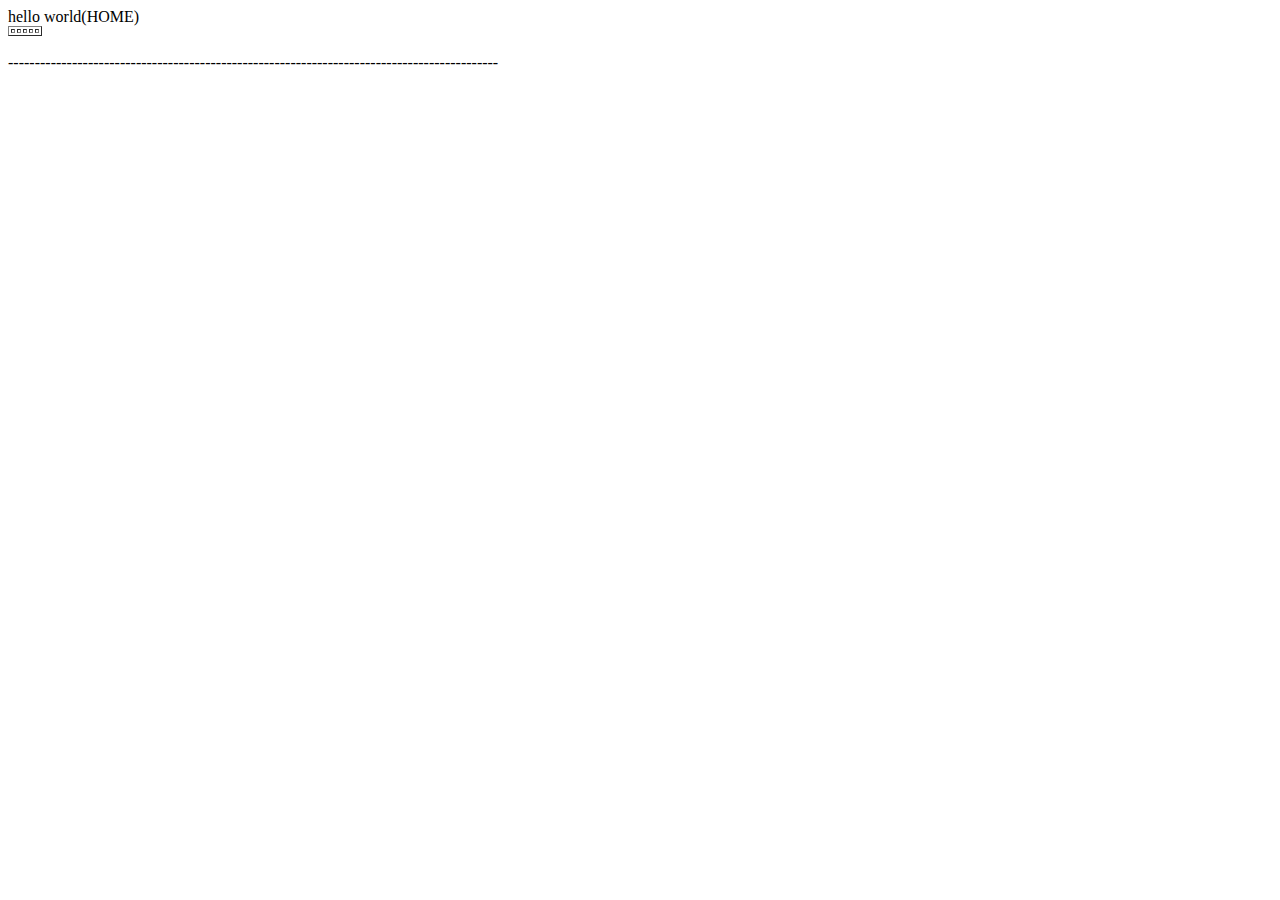
<file: src/main/resources/templates/home.html>
<!DOCTYPE html>

<html xmlns:th="http://www.thymeleaf.org" xmlns:layout="http://www.ultraq.net.nz/thymeleaf/layout" layout:decorate="~{commons/layout}">

<head>
    <meta charset="UTF-8">
    <title>HOME</title>
</head>
<body>
hello world(HOME)
<div layout:fragment="content">
    <table border="1">
        <tr th:each="content, i : ${memberList}">
            <td  th:text="${content.getId()}"></td>
            <td  th:text="${content.getUsername()}"></td>
            <td  th:text="${content.getName()}"></td>
            <td  th:text="${content.getPassword()}"></td>
            <td  th:text="${content.getEmail()}"></td>
        </tr>
    </table>
</div>

    <br>
--------------------------------------------------------------------------------------------
</body>
</html>
</file>
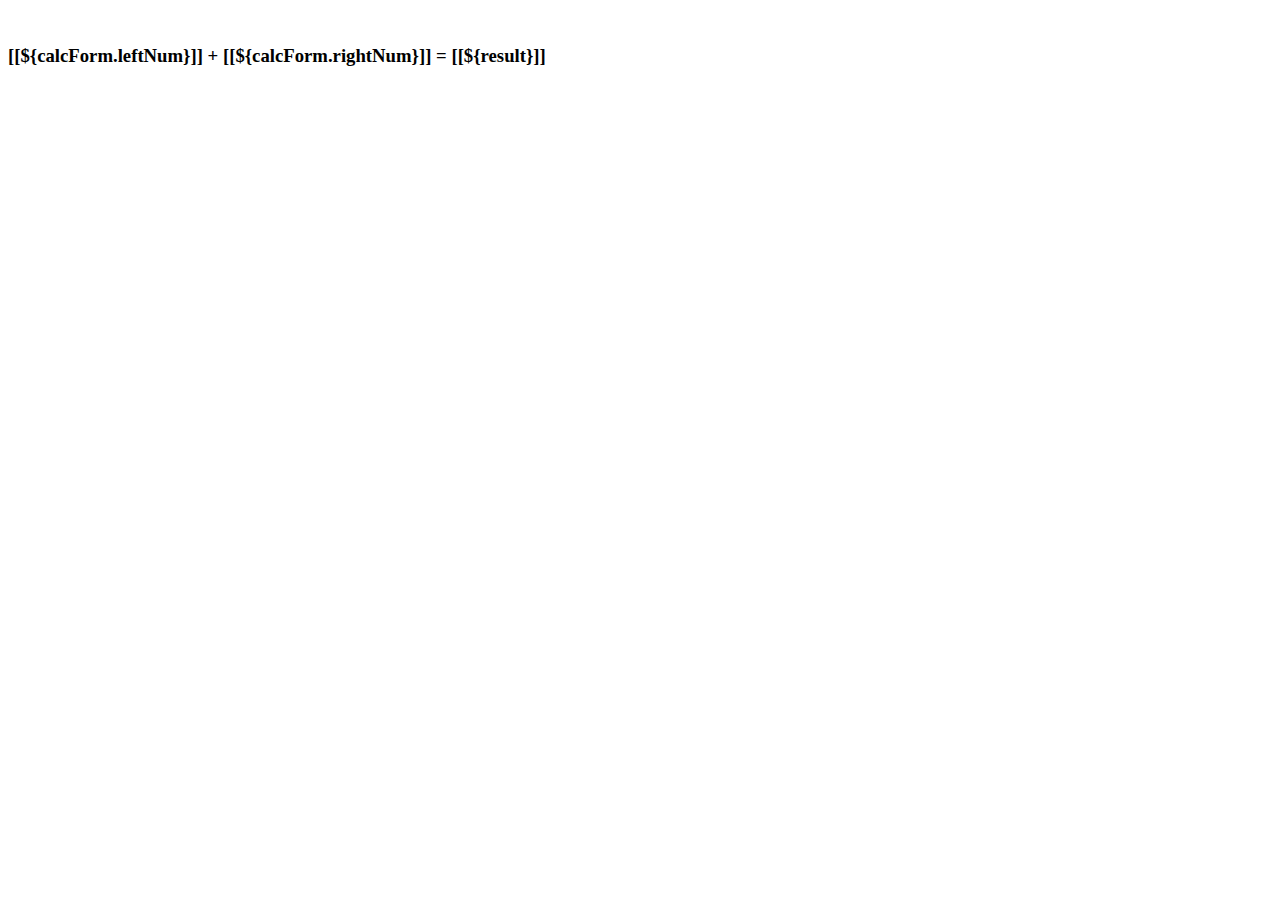
<file: src/main/resources/templates/memberc/confirm.html>
<!DOCTYPE html>
<html lang="en" xmlns:th="http://www.thymeleaf.org"
      xmlns:layout="http://www.ultraq.net.nz/thymeleaf/layout"
      layout:decorate="~{commons/layout}">
<head>
    <meta charset="UTF-8">
    <title >Title</title>
    <style>
        h3 {
            display: inline-block;
        }
    </style>
</head>
<body>
    <div layout:fragment="content">
    <br>

      <h3>[[${calcForm.leftNum}]] + [[${calcForm.rightNum}]] = [[${result}]]</h3>
    </div>
</body>
</html>
</file>
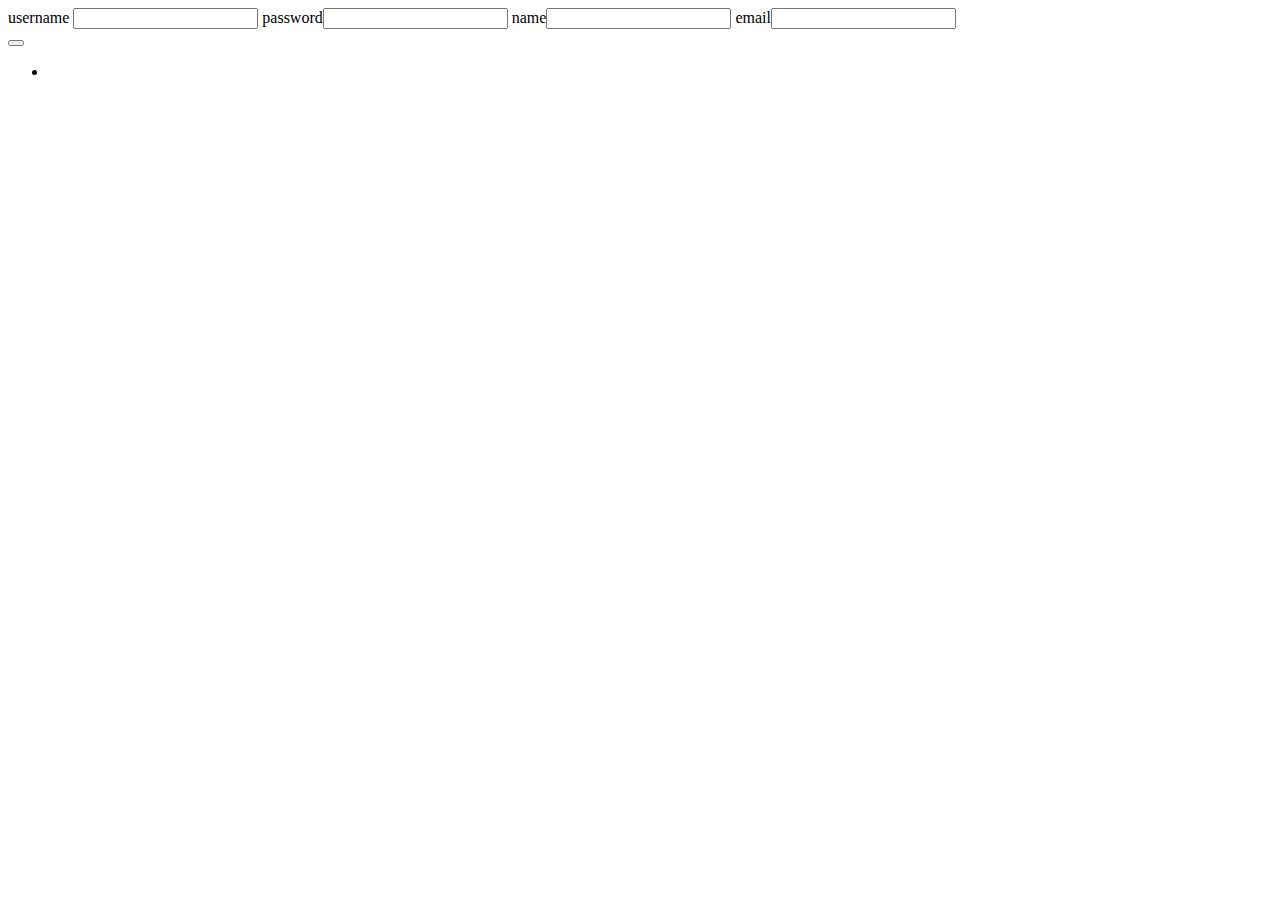
<file: src/main/resources/templates/memberc/insert.html>
<!DOCTYPE html>
<html lang="en" xmlns:th="http://www.thymeleaf.org"
      xmlns:layout="http://www.ultraq.net.nz/thymeleaf/layout"
      layout:decorate="~{commons/layout}">
<head>
    <meta charset="UTF-8">
    <title>Title</title>
</head>
<body>
<div layout:fragment="content">
  <form th:action="@{/create}" method="post" th:object="${member}">
    <div>
        username <input type="text" th:field="*{username}"/>

        password<input type="text" th:field="*{password}"/>

        name<input type="text" th:field="*{name}"/>

        email<input type="email" th:field="*{email}"/>

    </div>
      <button type="submit" th:text="#{button.send}" ></button>

      <ul th:if="${#fields.hasErrors('*')}">
          <li th:each="err:${#fields.errors('*')}" th:text="${err}"></li>
      </ul>
  </form>
</div>
</body>
</html>
</file>
